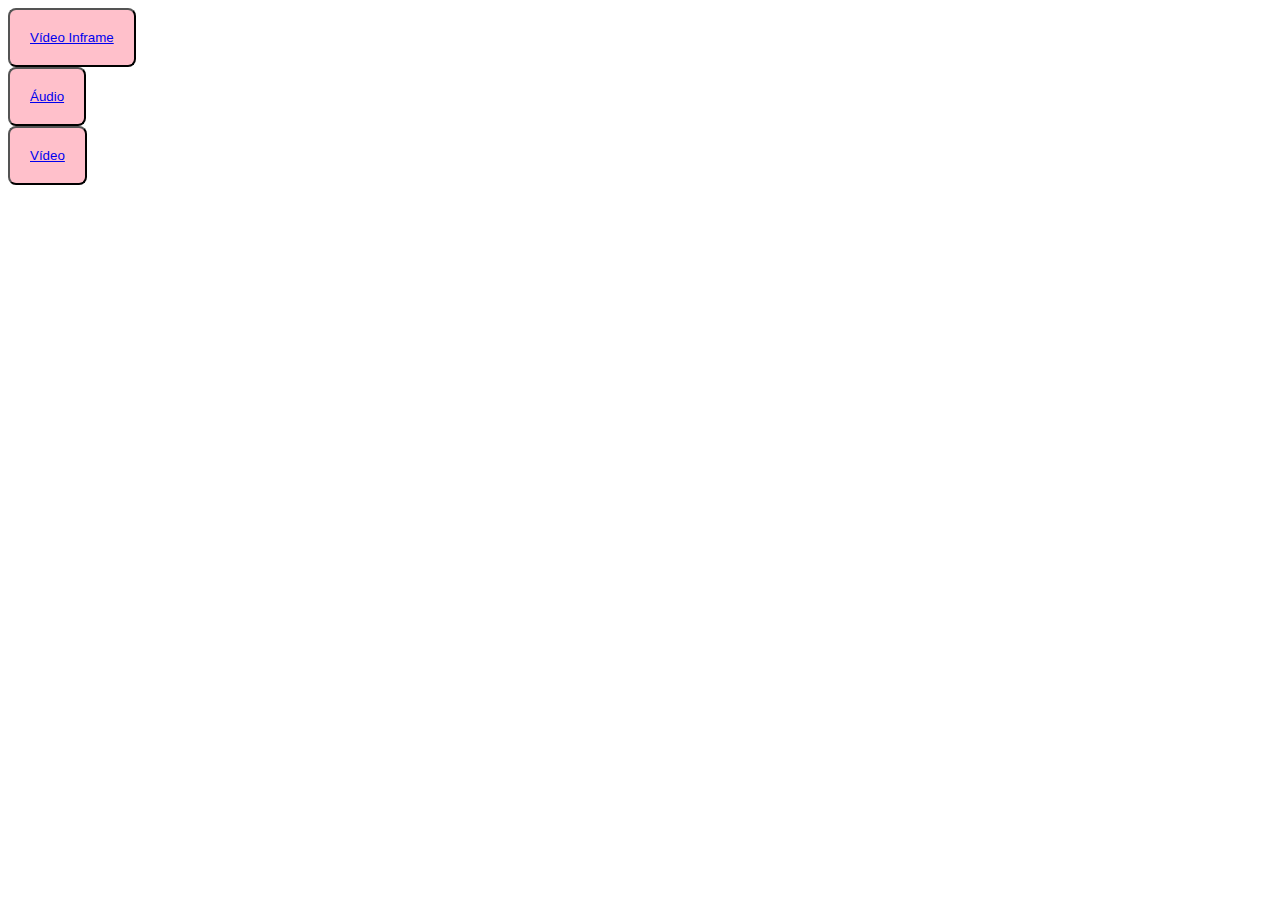
<file: video/index.html>
<!DOCTYPE html>
<html lang="pt-br">
<head>
    <meta charset="UTF-8">
    <meta name="viewport" content="width=device-width, initial-scale=1.0">
    <title>Document</title>
    <link rel="stylesheet" href="stylee.css">
</head>
<body>
    <div><button style="background-color: pink; padding: 20px"></style><a href="iframe.html"> Vídeo Inframe</a></button></div>
    

    <div><button style="background-color: pink; padding: 20px"></style><a href="audio.html"> Áudio</a></button><div>
    

    <div><button style="background-color: pink; padding: 20px"></style><a href="video.html"> Vídeo</a></button><div>
    

</body>
</html>
</file>
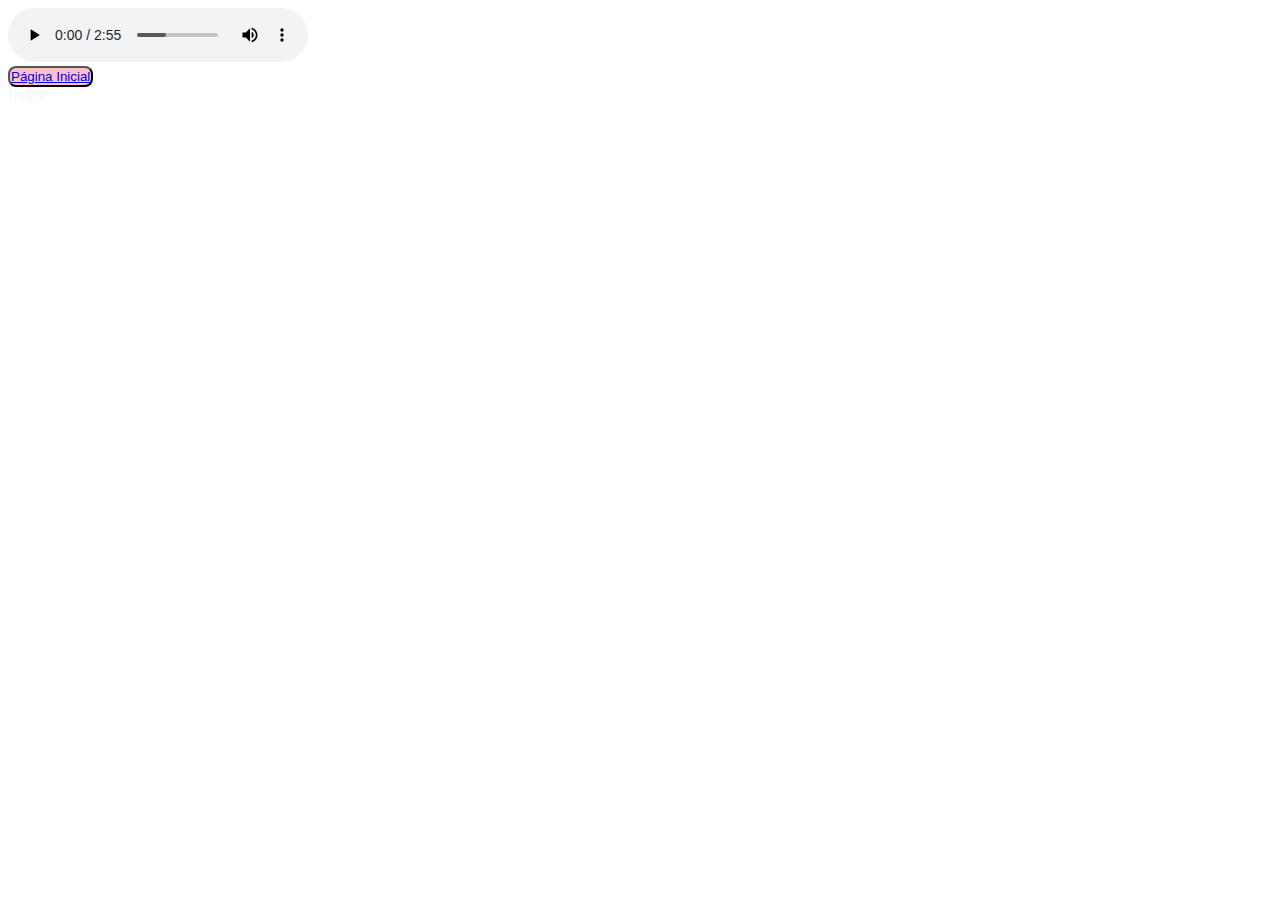
<file: video/audio.html>
<!DOCTYPE html>
<html lang="pt-br">
<head>
    <meta charset="UTF-8">
    <meta name="viewport" content="width=device-width, initial-scale=1.0">
    <title>Incorporar audio em HTML</title>
    <link rel="stylesheet" href="stylee.css">
</head>
<body>
    <audio controls>
        <source src="CHARLIE BROWN JR VÍCIOS E VIRTUDES.mp3">
    </audio>
    <div><button style="background-color: pink; padding: 1px"></style><a href="index.html"> Página Inicial </a></button></div>
    <a href="index.html" style="text-decoration: none; color: aliceblue;">Index> </a>
</body>
</html>
</file>
<file: video/stylee.css>
button{
    border-radius: 8px;
}
</file>
